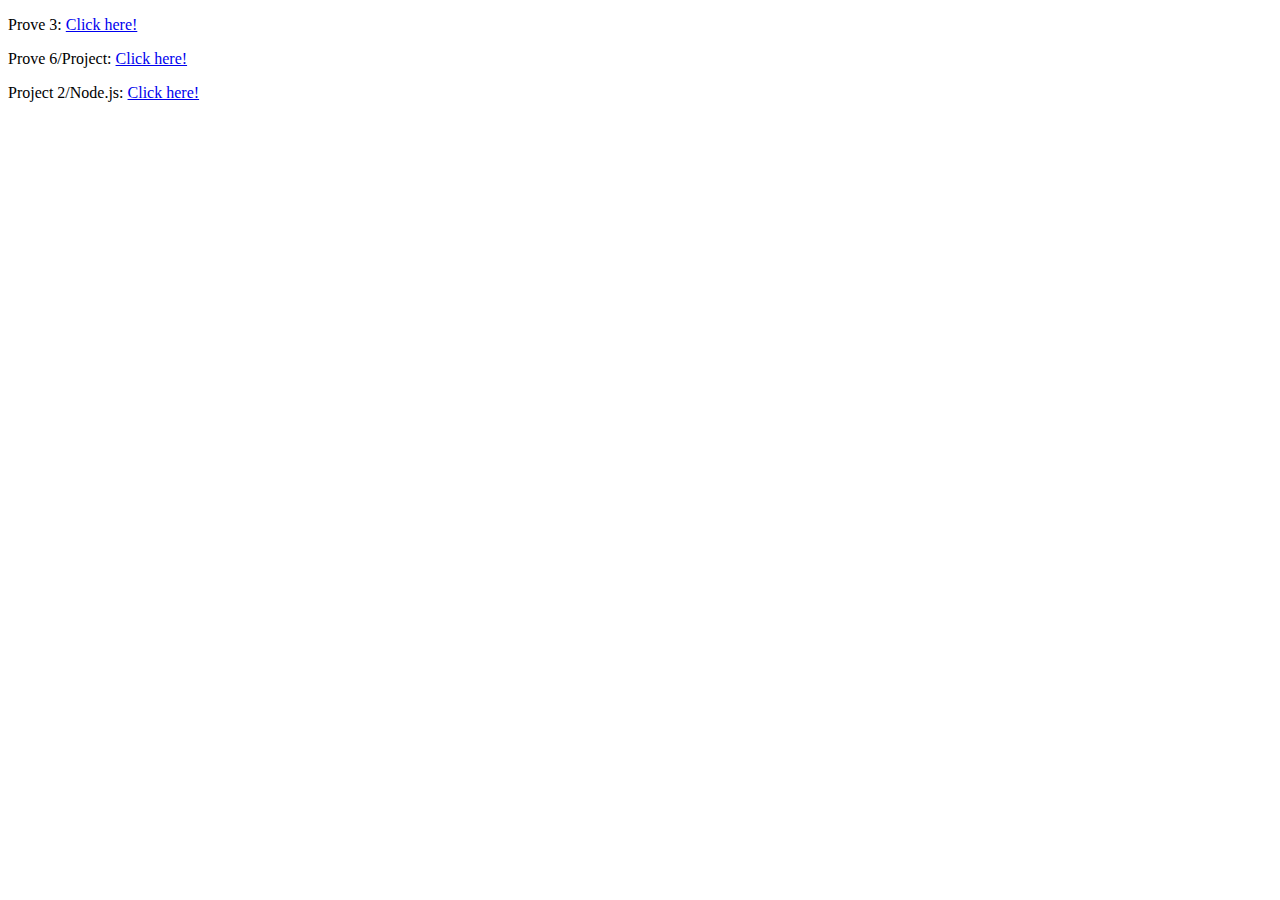
<file: web/homepage/index.html>
<!DOCTYPE html>
<html>
	<head>
		<title>CS 313 Assignments</title>
	</head>
	<body>
		<p>Prove 3: <a href="https://cryptic-lake-95204.herokuapp.com/shopping/browse.php">Click here!</a></p>
		<p>Prove 6/Project: <a href="https://cryptic-lake-95204.herokuapp.com/phantomf/main.php">Click here!</a></p>
		<p>Project 2/Node.js: <a href="https://tranquil-wave-84771.herokuapp.com/main">Click here!</a></p>
	</body>
</html>
</file>
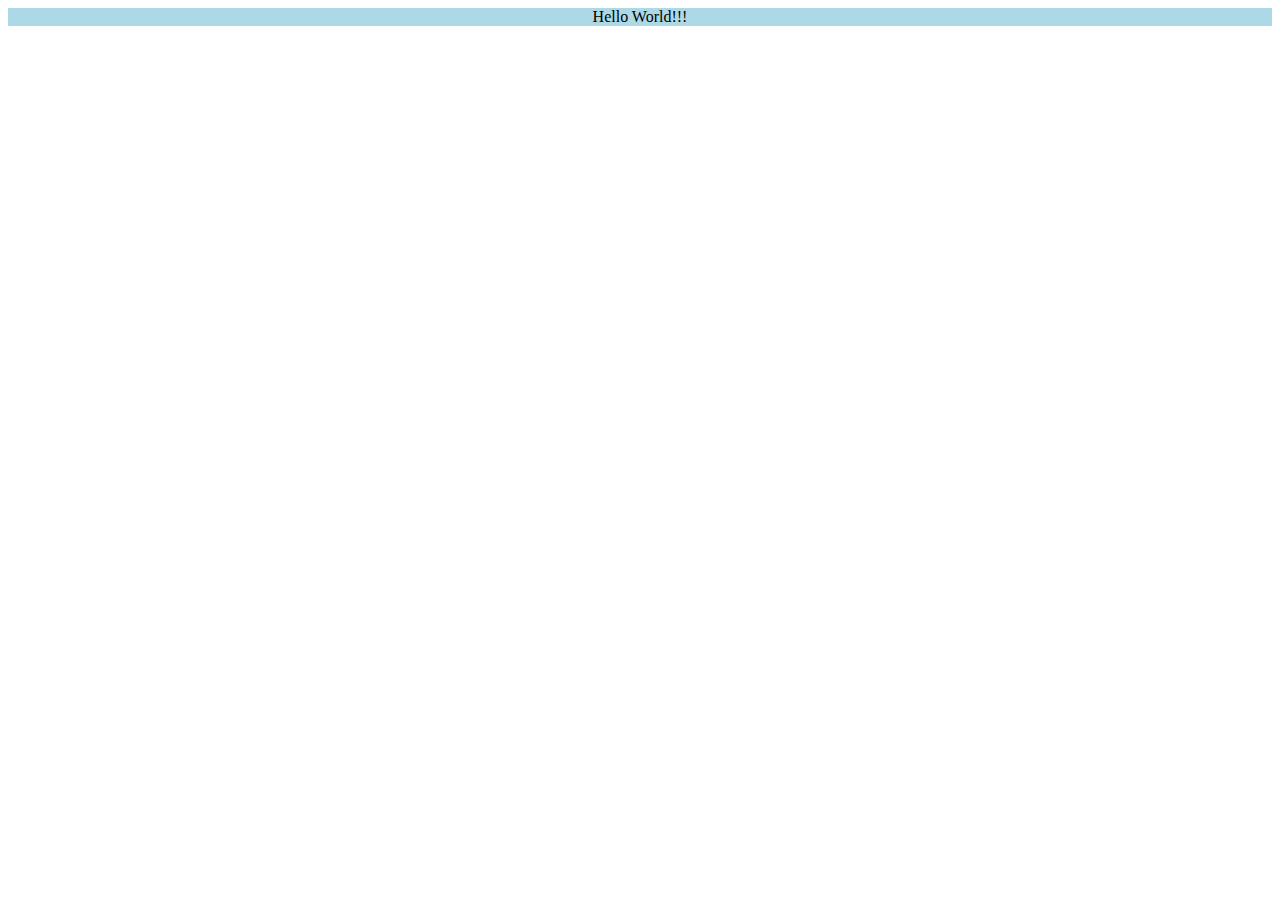
<file: web/hello.html>
<html>
  <head>
    <title>Hello World!</title>
  </head>

  <body>
  	<center>
  		<p style="background-color:LightBlue" style="color:LightSlateGrey">Hello World!!!</p>
  	</center>
  </body>
  
</html>
</file>
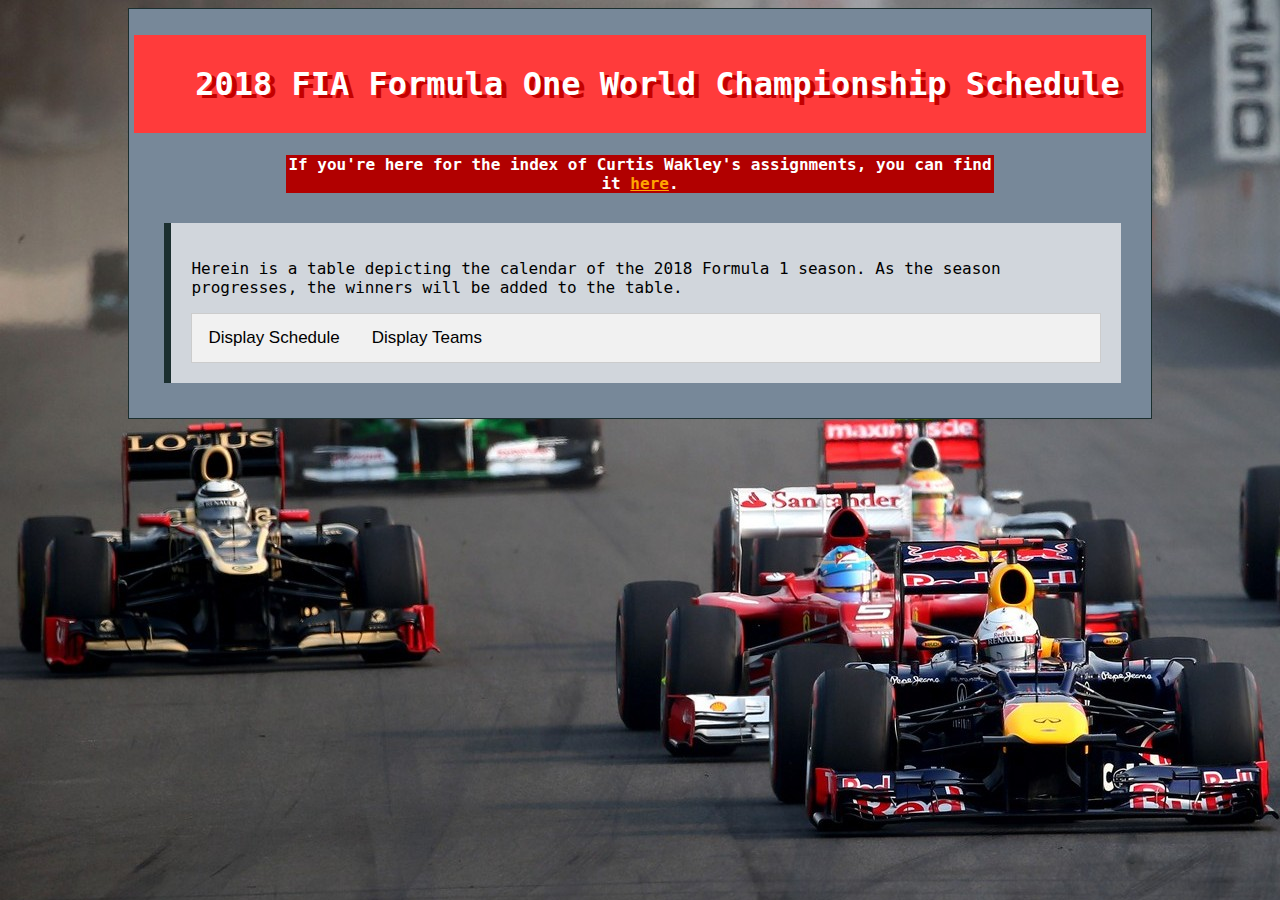
<file: cs313/homepage/home.html>
<!DOCTYPE html>
<html>
	<head>
		<link rel="stylesheet" type="text/css" href="homestyle.css">
		<title>2018 F1 Season</title>
	</head>

	<body>
		<script src="script.js"></script>
		<div class="container">
			
			<header>
				<h1 class="header">2018 FIA Formula One World Championship Schedule</h1>
			</header>

			<center>
				<article class="notice">
					<p>If you're here for the index of Curtis Wakley's assignments, you can find it <a href="index.html">here</a>.</p>
				</article>
			</center>

			<article class="entry">
				<p>Herein is a table depicting the calendar of the 2018 Formula 1 season. As the season
				progresses, the winners will be added to the table.</p>

				<!--<input type="button" id="showSchedule" value="Show F1 Schedule">
				<input type="button" id="showTeams" value="Show F1 Teams">-->

				<div class="tab">
  					<button class="tablinks" onclick="openTable(event, 'schedule')">Display Schedule</button>
  					<button class="tablinks" onclick="openTable(event, 'teams')">Display Teams</button>
				</div>

				<table style="width:100%" id="schedule" class="tabcontent">
					<tr>
						<th>Round</th>
						<th>Grand Prix</th>
						<th>Circuit</th>
						<th>Date</th>
						<th>Winner</th>
					</tr>
					<tr>
						<td>1</td>
						<td><img src="Australia.png"> Australian Grand Prix</td>
						<td>Melbourne Grand Prix Circuit, Melbourne</td>
						<td>March 25</td>
						<td>TBD</td>
					</tr>
					<tr>
						<td>2</td>
						<td><img src="Bahrain.png"> جائزة البحرين الكبرى‎</td>
						<td>Bahrain International Circuit, Sakhir</td>
						<td>April 8</td>
						<td>TBD</td>
					</tr>
					<tr>
						<td>3</td>
						<td><img src="China.png"> 中国大奖赛</td>
						<td>Shanghai International Circuit, Shanghai</td>
						<td>April 15</td>
						<td>TBD</td>
					</tr>
					<tr>
						<td>4</td>
						<td><img src="Azerbaijan.png"> Azərbaycan Qran Prisi</td>
						<td>Baku City Circuit, Baku</td>
						<td>April 29</td>
						<td>TBD</td>
					</tr>
					<tr>
						<td>5</td>
						<td><img src="Spain.png"> Gran Premio de España</td>
						<td>Circuit de Barcelona-Catalunya, Barcelona</td>
						<td>May 13</td>
						<td>TBD</td>
					</tr>
					<tr>
						<td>6</td>
						<td><img src="Monaco.png"> Grand Prix de Monaco</td>
						<td>Circuit de Monaco, Monte Carlo</td>
						<td>May 27</td>
						<td>TBD</td>
					</tr>
					<tr>
						<td>7</td>
						<td><img src="Canada.png"> Grand Prix du Canada</td>
						<td>Circuit Gilles Villeneuve, Montreal</td>
						<td>June 10</td>
						<td>TBD</td>
					</tr>
					<tr>
						<td>8</td>
						<td><img src="France.png"> Grand Prix de France</td>
						<td>Circuit Paul Ricard, Le Castellet</td>
						<td>June 24</td>
						<td>TBD</td>
					</tr>
					<tr>
						<td>9</td>
						<td><img src="Austria.png"> Großer Preis von Österreich</td>
						<td>Red Bull Ring, Spielberg</td>
						<td>July 1</td>
						<td>TBD</td>
					</tr>
					<tr>
						<td>10</td>
						<td><img src="United-Kingdom.png"> British Grand Prix</td>
						<td>Silverstone Circuit, Silverstone</td>
						<td>July 8</td>
						<td>TBD</td>
					</tr>
					<tr>
						<td>11</td>
						<td><img src="Germany.png"> Großer Preis von Deutschland</td>
						<td>Hockenheimring, Hockenheim</td>
						<td>July 22</td>
						<td>TBD</td>
					</tr>
					<tr>
						<td>12</td>
						<td><img src="Hungary.png"> Magyar Nagydíj</td>
						<td>Hungaroring, Budapest</td>
						<td>July 29</td>
						<td>TBD</td>
					</tr>
					<tr>
						<td>13</td>
						<td><img src="Belgium.png"> Grote Prijs van België</td>
						<td>Circuit de Spa-Francorchamps, Stavelot</td>
						<td>August 26</td>
						<td>TBD</td>
					</tr>
					<tr>
						<td>14</td>
						<td><img src="Italy.png"> Gran Premio d'Italia</td>
						<td>Autodromo Nazionale Monza, Monza</td>
						<td>September 2</td>
						<td>TBD</td>
					</tr>
					<tr>
						<td>15</td>
						<td><img src="Singapore.png"> Singapore Grand Prix</td>
						<td>Marina Bay Street Circuit, Singapore</td>
						<td>September 16</td>
						<td>TBD</td>
					</tr>
					<tr>
						<td>16</td>
						<td><img src="Russia.png"> Гран-при России</td>
						<td>Sochi Autodrom, Sochi</td>
						<td>September 30</td>
						<td>TBD</td>
					</tr>
					<tr>
						<td>17</td>
						<td><img src="Japan.png"> 日本グランプリ</td>
						<td>Suzuka International Racing Cource, Suzuka</td>
						<td>October 7</td>
						<td>TBD</td>
					</tr>
					<tr>
						<td>18</td>
						<td><img src="United-States.png"> United States Grand Prix</td>
						<td>Circuit of the Americas, Austin, Texas</td>
						<td>October 21</td>
						<td>TBD</td>
					</tr>
					<tr>
						<td>19</td>
						<td><img src="Mexico.png"> Gran Premio de México</td>
						<td>Autodromo Hermanos Rodriguez, Mexico City</td>
						<td>October 28</td>
						<td>TBD</td>
					</tr>
					<tr>
						<td>20</td>
						<td><img src="Brazil.png"> Grande Prêmio do Brasil</td>
						<td>Autodromo Jose Carlos Pace, Sao Paulo</td>
						<td>November 11</td>
						<td>TBD</td>
					</tr>
					<tr>
						<td>21</td>
						<td><img src="United-Arab-Emirates.png"> سباق جائزة أبوظبي الكبرى</td>
						<td>Yas Marina Circuit, Abu Dhabi</td>
						<td>November 25</td>
						<td>TBD</td>
					</tr>
				</table>
				<table style="width:100%" id="teams" class="tabcontent">
					<tr>
						<th>Team</th>
						<th>Power Unit</th>
						<th>Drivers</th>
					</tr>
					<tr>
						<td rowspan="2"><img src="Italy.png"> Scuderia Ferrari</td>
						<td rowspan="2">Ferrari</td>
						<td><img src="Germany.png"> #5 Sebastian Vettel</td>
					</tr>
					<tr>
						<td><img src="Finland.png"> #7 Kimi Räikkönen</td>
					</tr>
					<tr>
						<td rowspan="2"><img src="India.png"> Sahara Force India F1 Team</td>
						<td rowspan="2">Mercedes</td>
						<td><img src="Mexico.png"> #11 Sergio Perez</td>
					</tr>
					<tr>
						<td><img src="France.png"> #31 Esteban Ocon</td>
					</tr>
					<tr>
						<td rowspan="2"><img src="United-States.png"> Haas F1 Team</td>
						<td rowspan="2">Ferrari</td>
						<td><img src="France.png"> #8 Romain Grosjean</td>
					</tr>
					<tr>
						<td><img src="Denmark.png"> #20 Kevin Magnussen</td>
					</tr>
					<tr>
						<td rowspan="2"><img src="United-Kingdom.png"> McLaren F1 Team</td>
						<td rowspan="2">Renault</td>
						<td><img src="Belgium.png"> #2 Stoffel Vandoorne</td>
					</tr>
					<tr>
						<td><img src="Spain.png"> #14 Fernando Alonso</td>
					</tr>
					<tr>
						<td rowspan="2"><img src="Germany.png"> Mercedes AMG Petronas Motorsport</td>
						<td rowspan="2">Mercedes</td>
						<td><img src="United-Kingdom.png"> #44 Lewis Hamilton</td>
					</tr>
					<tr>
						<td><img src="Finland.png"> #77 Valtteri Bottas</td>
					</tr>
					<tr>
						<td rowspan="2"><img src="Austria.png"> Aston Martin Red Bull Racing</td>
						<td rowspan="2">TAG Heuer(Renault)</td>
						<td><img src="Australia.png"> #3 Daniel Ricciardo</td>
					</tr>
					<tr>
						<td><img src="Netherlands.png"> #33 Max Verstappen</td>
					</tr>
					<tr>
						<td rowspan="2"><img src="France.png"> Renault Sport Formula One Team</td>
						<td rowspan="2">Renault</td>
						<td><img src="Germany.png"> #27 Nico Hulkenberg</td>
					</tr>
					<tr>
						<td><img src="Spain.png"> #55 Carlos Sainz Jr.</td>
					</tr>
					<tr>
						<td rowspan="2"><img src="Switzerland.png"> Alfa Romeo Sauber F1 Team</td>
						<td rowspan="2">Ferrari</td>
						<td><img src="Sweden.png"> #9 Marcus Ericsson</td>
					</tr>
					<tr>
						<td><img src="Monaco.png"> #16 Charles Leclerc(R)</td>
					</tr>
					<tr>
						<td rowspan="2"><img src="Italy.png"> Red Bull Toro Rosso Honda</td>
						<td rowspan="2">Honda</td>
						<td><img src="France.png"> #10 Pierre Gasley(R)</td>
					</tr>
					<tr>
						<td><img src="New-Zealand.png"> #28 Brendon Hartley(R)</td>
					</tr>
					<tr>
						<td rowspan="2"><img src="United-Kingdom.png"> Williams Martini Racing</td>
						<td rowspan="2">Mercedes</td>
						<td><img src="Canada.png"> #18 Lance Stroll</td>
					</tr>
					<tr>
						<td><img src="Russia.png"> #TBA Sergey Sirotkin(R)</td>
					</tr>
				</table>
			</article>

		</div>
	</body>
</html>
</file>
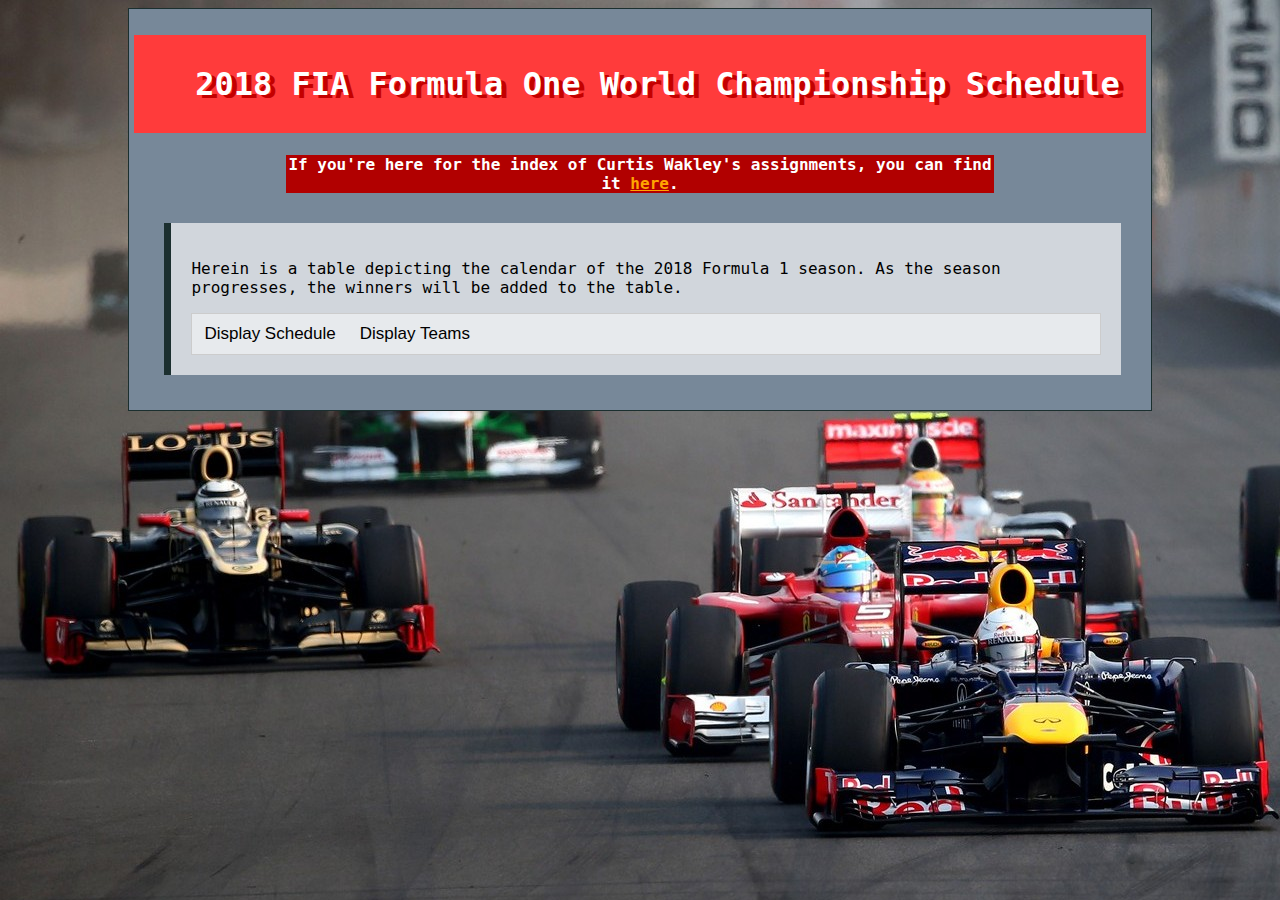
<file: web/homepage/home.html>
<!DOCTYPE html>
<html>
	<head>
		<link rel="stylesheet" type="text/css" href="homestyle.css">
		<title>2018 F1 Season</title>
	</head>

	<body>
		<script src="script.js"></script>
		<div class="container">
			
			<header>
				<h1 class="header">2018 FIA Formula One World Championship Schedule</h1>
			</header>

			<center>
				<article class="notice">
					<p>If you're here for the index of Curtis Wakley's assignments, you can find it <a href="index.html">here</a>.</p>
				</article>
			</center>

			<article class="entry">
				<p>Herein is a table depicting the calendar of the 2018 Formula 1 season. As the season
				progresses, the winners will be added to the table.</p>

				<!--<input type="button" id="showSchedule" value="Show F1 Schedule">
				<input type="button" id="showTeams" value="Show F1 Teams">-->

				<div class="tab">
  					<button class="tablinks" onclick="openTable(event, 'schedule')">Display Schedule</button>
  					<button class="tablinks" onclick="openTable(event, 'teams')">Display Teams</button>
				</div>

				<table style="width:100%" id="schedule" class="tabcontent">
					<tr>
						<th>Round</th>
						<th>Grand Prix</th>
						<th>Circuit</th>
						<th>Date</th>
						<th>Winner</th>
					</tr>
					<tr>
						<td>1</td>
						<td><img src="Australia.png"> Australian Grand Prix</td>
						<td>Melbourne Grand Prix Circuit, Melbourne</td>
						<td>March 25</td>
						<td>#5 - VET</td>
					</tr>
					<tr>
						<td>2</td>
						<td><img src="Bahrain.png"> Bahrain Grand Prix</td>
						<td>Bahrain International Circuit, Sakhir</td>
						<td>April 8</td>
						<td>#5 - VET</td>
					</tr>
					<tr>
						<td>3</td>
						<td><img src="China.png"> Chinese Grand Prix</td>
						<td>Shanghai International Circuit, Shanghai</td>
						<td>April 15</td>
						<td>TBD</td>
					</tr>
					<tr>
						<td>4</td>
						<td><img src="Azerbaijan.png"> Azerbaijan Grand Prix</td>
						<td>Baku City Circuit, Baku</td>
						<td>April 29</td>
						<td>TBD</td>
					</tr>
					<tr>
						<td>5</td>
						<td><img src="Spain.png"> Spanish Grand Prix</td>
						<td>Circuit de Barcelona-Catalunya, Barcelona</td>
						<td>May 13</td>
						<td>TBD</td>
					</tr>
					<tr>
						<td>6</td>
						<td><img src="Monaco.png"> Monaco Grand Prix</td>
						<td>Circuit de Monaco, Monte Carlo</td>
						<td>May 27</td>
						<td>TBD</td>
					</tr>
					<tr>
						<td>7</td>
						<td><img src="Canada.png"> Canadian Grand Prix</td>
						<td>Circuit Gilles Villeneuve, Montreal</td>
						<td>June 10</td>
						<td>TBD</td>
					</tr>
					<tr>
						<td>8</td>
						<td><img src="France.png"> French Grand Prix</td>
						<td>Circuit Paul Ricard, Le Castellet</td>
						<td>June 24</td>
						<td>TBD</td>
					</tr>
					<tr>
						<td>9</td>
						<td><img src="Austria.png"> Austrian Grand Prix</td>
						<td>Red Bull Ring, Spielberg</td>
						<td>July 1</td>
						<td>TBD</td>
					</tr>
					<tr>
						<td>10</td>
						<td><img src="United-Kingdom.png"> British Grand Prix</td>
						<td>Silverstone Circuit, Silverstone</td>
						<td>July 8</td>
						<td>TBD</td>
					</tr>
					<tr>
						<td>11</td>
						<td><img src="Germany.png"> German Grand Prix</td>
						<td>Hockenheimring, Hockenheim</td>
						<td>July 22</td>
						<td>TBD</td>
					</tr>
					<tr>
						<td>12</td>
						<td><img src="Hungary.png"> Hungarian Grand Prix</td>
						<td>Hungaroring, Budapest</td>
						<td>July 29</td>
						<td>TBD</td>
					</tr>
					<tr>
						<td>13</td>
						<td><img src="Belgium.png"> Belgain Grand Prix</td>
						<td>Circuit de Spa-Francorchamps, Stavelot</td>
						<td>August 26</td>
						<td>TBD</td>
					</tr>
					<tr>
						<td>14</td>
						<td><img src="Italy.png"> Italian Grand Prix</td>
						<td>Autodromo Nazionale Monza, Monza</td>
						<td>September 2</td>
						<td>TBD</td>
					</tr>
					<tr>
						<td>15</td>
						<td><img src="Singapore.png"> Singapore Grand Prix</td>
						<td>Marina Bay Street Circuit, Singapore</td>
						<td>September 16</td>
						<td>TBD</td>
					</tr>
					<tr>
						<td>16</td>
						<td><img src="Russia.png"> Russian Grand Prix</td>
						<td>Sochi Autodrom, Sochi</td>
						<td>September 30</td>
						<td>TBD</td>
					</tr>
					<tr>
						<td>17</td>
						<td><img src="Japan.png"> Japanese Grand Prix</td>
						<td>Suzuka International Racing Cource, Suzuka</td>
						<td>October 7</td>
						<td>TBD</td>
					</tr>
					<tr>
						<td>18</td>
						<td><img src="United-States.png"> United States Grand Prix</td>
						<td>Circuit of the Americas, Austin, Texas</td>
						<td>October 21</td>
						<td>TBD</td>
					</tr>
					<tr>
						<td>19</td>
						<td><img src="Mexico.png"> Mexican Grand Prix</td>
						<td>Autodromo Hermanos Rodriguez, Mexico City</td>
						<td>October 28</td>
						<td>TBD</td>
					</tr>
					<tr>
						<td>20</td>
						<td><img src="Brazil.png"> Brazilian Grand Prix</td>
						<td>Autodromo Jose Carlos Pace, Sao Paulo</td>
						<td>November 11</td>
						<td>TBD</td>
					</tr>
					<tr>
						<td>21</td>
						<td><img src="United-Arab-Emirates.png"> Abu Dhabi Grand Prix</td>
						<td>Yas Marina Circuit, Abu Dhabi</td>
						<td>November 25</td>
						<td>TBD</td>
					</tr>
				</table>
				<table style="width:100%" id="teams" class="tabcontent">
					<tr>
						<th>Team</th>
						<th>Power Unit</th>
						<th>Drivers</th>
					</tr>
					<tr>
						<td rowspan="2"><img src="Italy.png"> <span title="Forza Ferrari!!!">Scuderia Ferrari</span></td>
						<td rowspan="2">Ferrari</td>
						<td><img src="Germany.png"> #5 Sebastian Vettel - VET</td>
					</tr>
					<tr>
						<td><img src="Finland.png"> #7 Kimi Raikkonen - RAI</td>
					</tr>
					<tr>
						<td rowspan="2"><img src="India.png"> Sahara Force India F1 Team</td>
						<td rowspan="2">Mercedes</td>
						<td><img src="Mexico.png"> #11 Sergio Perez - PER</td>
					</tr>
					<tr>
						<td><img src="France.png"> #31 Esteban Ocon - OCO</td>
					</tr>
					<tr>
						<td rowspan="2"><img src="United-States.png"> Haas F1 Team</td>
						<td rowspan="2">Ferrari</td>
						<td><img src="France.png"> #8 Romain Grosjean - GRO</td>
					</tr>
					<tr>
						<td><img src="Denmark.png"> #20 Kevin Magnussen - MAG</td>
					</tr>
					<tr>
						<td rowspan="2"><img src="United-Kingdom.png"> McLaren F1 Team</td>
						<td rowspan="2">Renault</td>
						<td><img src="Belgium.png"> #2 Stoffel Vandoorne - VAN</td>
					</tr>
					<tr>
						<td><img src="Spain.png"> #14 Fernando Alonso - ALO</td>
					</tr>
					<tr>
						<td rowspan="2"><img src="Germany.png"> Mercedes AMG Petronas Motorsport</td>
						<td rowspan="2">Mercedes</td>
						<td><img src="United-Kingdom.png"> #44 Lewis Hamilton - HAM</td>
					</tr>
					<tr>
						<td><img src="Finland.png"> #77 Valtteri Bottas - BOT</td>
					</tr>
					<tr>
						<td rowspan="2"><img src="Austria.png"> Aston Martin Red Bull Racing</td>
						<td rowspan="2">TAG Heuer(Renault)</td>
						<td><img src="Australia.png"> #3 Daniel Ricciardo - RIC</td>
					</tr>
					<tr>
						<td><img src="Netherlands.png"> #33 Max Verstappen - VER</td>
					</tr>
					<tr>
						<td rowspan="2"><img src="France.png"> Renault Sport Formula One Team</td>
						<td rowspan="2">Renault</td>
						<td><img src="Germany.png"> #27 Nico Hulkenberg - HUL</td>
					</tr>
					<tr>
						<td><img src="Spain.png"> #55 Carlos Sainz Jr. - SAI</td>
					</tr>
					<tr>
						<td rowspan="2"><img src="Switzerland.png"> Alfa Romeo Sauber F1 Team</td>
						<td rowspan="2">Ferrari</td>
						<td><img src="Sweden.png"> #9 Marcus Ericsson - ERI</td>
					</tr>
					<tr>
						<td><img src="Monaco.png"> #16 Charles Leclerc(R) - LEC</td>
					</tr>
					<tr>
						<td rowspan="2"><img src="Italy.png"> Red Bull Toro Rosso Honda</td>
						<td rowspan="2">Honda</td>
						<td><img src="France.png"> #10 Pierre Gasley(R) - GAS</td>
					</tr>
					<tr>
						<td><img src="New-Zealand.png"> #28 Brendon Hartley(R) - HRT</td>
					</tr>
					<tr>
						<td rowspan="2"><img src="United-Kingdom.png"> Williams Martini Racing</td>
						<td rowspan="2">Mercedes</td>
						<td><img src="Canada.png"> #18 Lance Stroll - STR</td>
					</tr>
					<tr>
						<td><img src="Russia.png"> #35 Sergey Sirotkin(R) - SIR</td>
					</tr>
				</table>
			</article>

		</div>
	</body>
</html>
</file>
<file: cs313/homepage/homestyle.css>
body {
	background-image: url("f1background.jpg");
	background-repeat: no-repeat;
	background-attachment: fixed;
	font-family: "Lucida Console", Monaco, monospace;
}

div.container {
	margin: auto;
	background-color: #778899;
	width: 80%;
	border: 1px solid #1b2f2f;
	padding: 5px 5px 5px 5px;
}

h1.header {
	padding: 30px 15px 30px 50px;
	background-color: #ff3b3b;
	text-align: center;
	color: white;
	text-shadow: 5px 3px #c40000;
}

article.entry {
	background-color: #d1d6dc;
	border-left: 7px solid #1b2f2f;
	padding: 20px;
	overflow: hidden;
	width: 90%;
	margin: 30px;
}

article.notice {
	text-align: center;
	font-weight: bold;
	background-color: #b10000;
	color: white;
	width: 70%;
}

table, th, td {
	border: 1px solid black;
}

a:link {
    color: orange;
    background-color: transparent;
    text-decoration: underline;
}
a:visited {
    color: pink;
    background-color: transparent;
    text-decoration: underline;
}
a:hover {
    color: black;
    background-color: transparent;
    text-decoration: underline;
}
a:active {
    color: yellow;
    background-color: transparent;
    text-decoration: underline;
}

.tab {
    overflow: hidden;
    border: 1px solid #ccc;
    background-color: #f1f1f1;
}

.tab button {
    background-color: inherit;
    float: left;
    border: none;
    outline: none;
    cursor: pointer;
    padding: 14px 16px;
    transition: 0.3s;
    font-size: 17px;
}

.tab button:hover {
    background-color: #ddd;
}

.tab button.active {
    background-color: #ccc;
}

.tabcontent {
    display: none;
    padding: 6px 12px;
    border: 1px solid #ccc;
    border-top: none;
}
</file>
<file: web/homepage/homestyle.css>
body {
	background-image: url("f1background.jpg");
	background-repeat: no-repeat;
	background-attachment: fixed;
	font-family: "Lucida Console", Monaco, monospace;
}

div.container {
	margin: auto;
	background-color: #778899;
	width: 80%;
	border: 1px solid #1b2f2f;
	padding: 5px 5px 5px 5px;
}

h1.header {
	padding: 30px 15px 30px 50px;
	background-color: #ff3b3b;
	text-align: center;
	color: white;
	text-shadow: 5px 3px #c40000;
}

article.entry {
	background-color: #d1d6dc;
	border-left: 7px solid #1b2f2f;
	padding: 20px;
	overflow: hidden;
	width: 90%;
	margin: 30px;
}

article.notice {
	text-align: center;
	font-weight: bold;
	background-color: #b10000;
	color: white;
	width: 70%;
}

table, th, td {
	border: 1px solid black;
}

a:link {
    color: orange;
    background-color: transparent;
    text-decoration: underline;
}
a:visited {
    color: pink;
    background-color: transparent;
    text-decoration: underline;
}
a:hover {
    color: black;
    background-color: transparent;
    text-decoration: underline;
}
a:active {
    color: yellow;
    background-color: transparent;
    text-decoration: underline;
}

.tab {
    overflow: hidden;
    border: 1px solid #ccc;
    background-color: #e7eaed;
}

.tab button {
    background-color: inherit;
    float: left;
    border: none;
    outline: none;
    cursor: pointer;
    padding: 10px 12px;
    transition: 0.3s;
    font-size: 17px;
}

.tab button:hover {
    background-color: #ff7676;
}

.tab button.active {
    background-color: #ff3b3b;
}

.tabcontent {
    display: none;
    padding: 6px 12px;
    border: 1px solid #d1d6dc;
    border-top: none;
}
</file>
